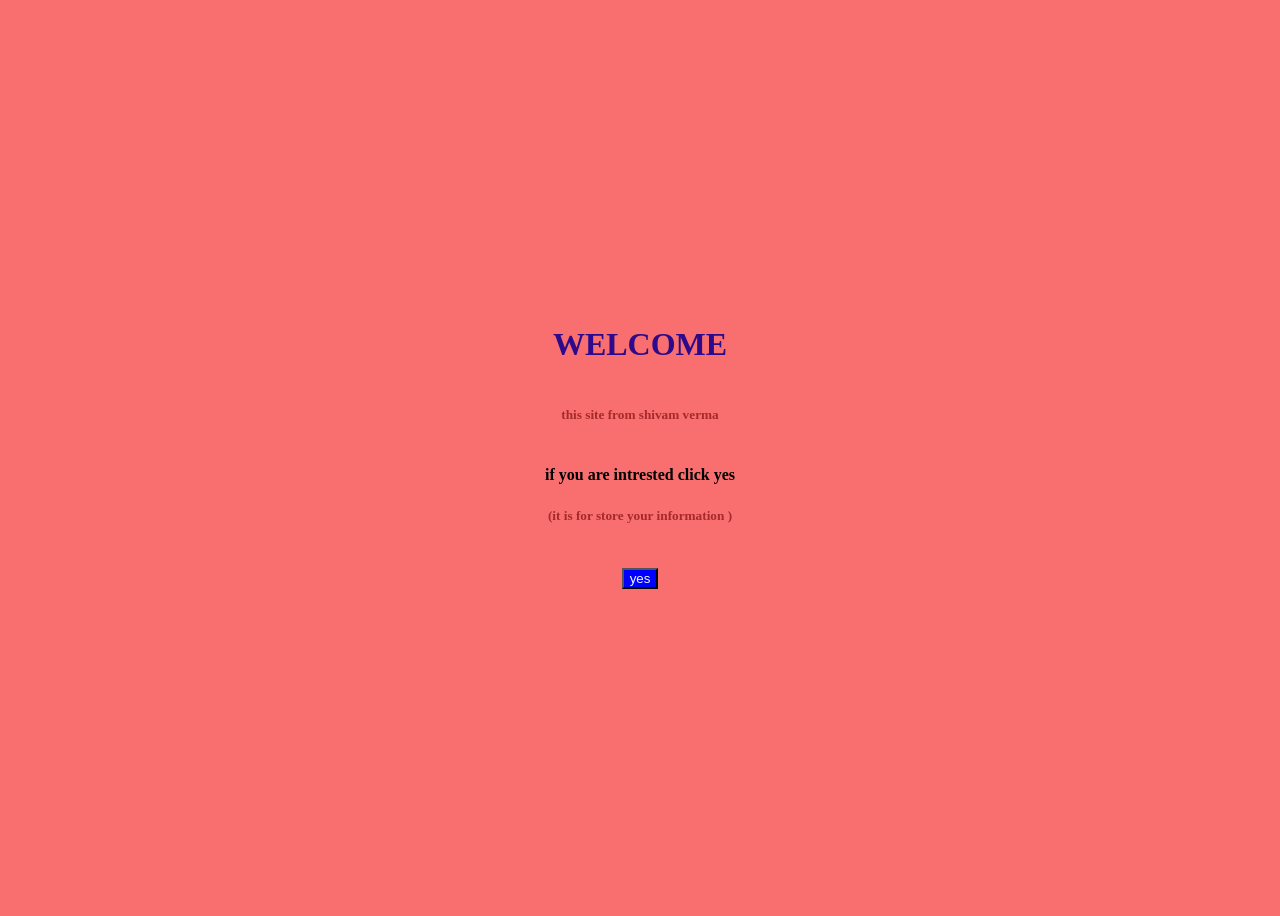
<file: index.html>
<!DOCTYPE html>
<html lang="en">
<head>
    <meta charset="UTF-8">
    <meta name="viewport" content="width=device-width, initial-scale=1.0">
    <title>Document</title>
    <link rel="stylesheet"href="style.css"
</head>
<body>
    <h1> WELCOME </h1>
    <h5> this site from shivam verma </h5>
    <h4>if you are intrested click yes </h4>
    <h5> (it is for store your information )<h5/>
     
    
    <a href="form.html"> <button>yes</button> </a>
</body>
</html>
</file>
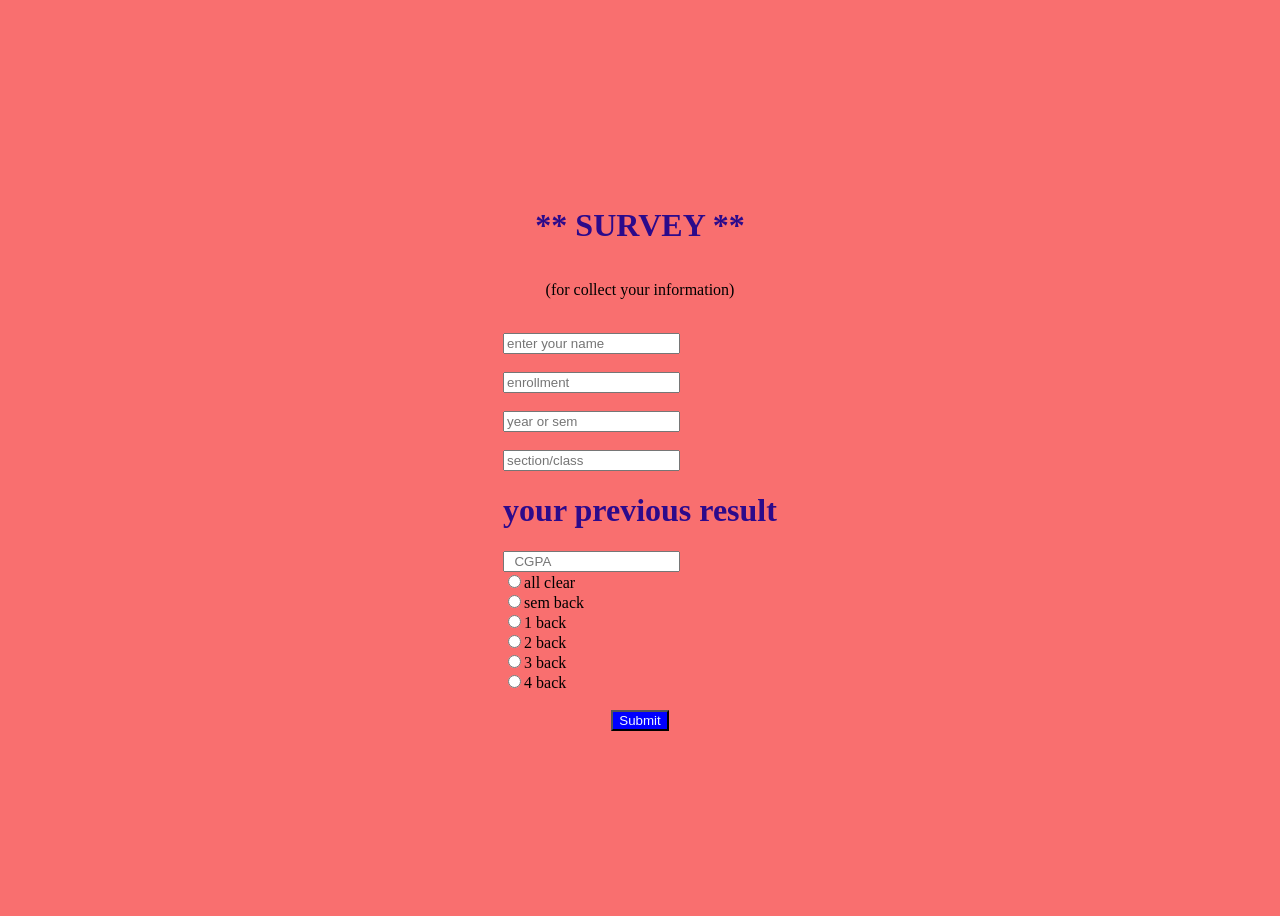
<file: form.html>
<!DOCTYPE html>
<html lang="en">
<head>
    <meta charset="UTF-8">
    <meta name="viewport" content="width=device-width, initial-scale=1.0">
    <title>Document</title>
    <link rel="stylesheet"
    href="style.css"
</head>
<body>
    <h1> **  SURVEY ** </h1>
    <p>(for collect your information)</p>
    <br>
    
    <form>
        <input type="text" 1 placeholder="enter your name">
        <br>
        <br>
        <input type="text"placeholder="enrollment">
        <br>
        <br>
        <input type="text"placeholder="year or sem ">
        <br>
        <br>
        <input type="text"placeholder="section/class ">
        <br>
        <p><h1>your previous result </h1></p>
        <form>
            <input type="text"placeholder="  CGPA"
        </form>
        <br>
        <label for="1">
        <input type="radio" value="all clear" name="class"  id="1">all clear
        </label>
        <br>
        <label for="2">
        <input type="radio" value="all clear" name="class" id="2">sem back 
        </label>
        <br>
        <label for="3">
        <input type="radio" value="all clear" name="class" id="3">1 back
        </label>
        <br>
        <label for="4">
        <input type="radio" value="all clear" name="class" id="4">2 back
        </label>
        <br>
        <label for="5">
        <input type="radio" value="all clear" name="class" id="5">3 back
        </label>
        <br>
        <label for="6">
        <input type="radio" value="all clear" name="class" id="6">4 back
        
        </label>
        <br>
        <br>

</form>
   
</body>
</html>
<form action="thanksyou.html" method="post">
    <button type="submit">Submit</button>
</form>
</file>
<file: style.css>
body{
    display: flex ;
    justify-content:center ;   /*
    horizontal-center */

    align-items: center ;    /*
    vertical center */
    height : 100vh;
    flex-direction: column
}
h1{
    color: rgb(44, 10, 139);
}
h5{
    color: brown;
}
body{
    background-color: rgba(245, 5, 5, 0.574);
}
button{
    background-color: blue;
    color: aliceblue;
    
}
body{
    h4{
        margin-bottom: 1px;
    }
}
</file>
